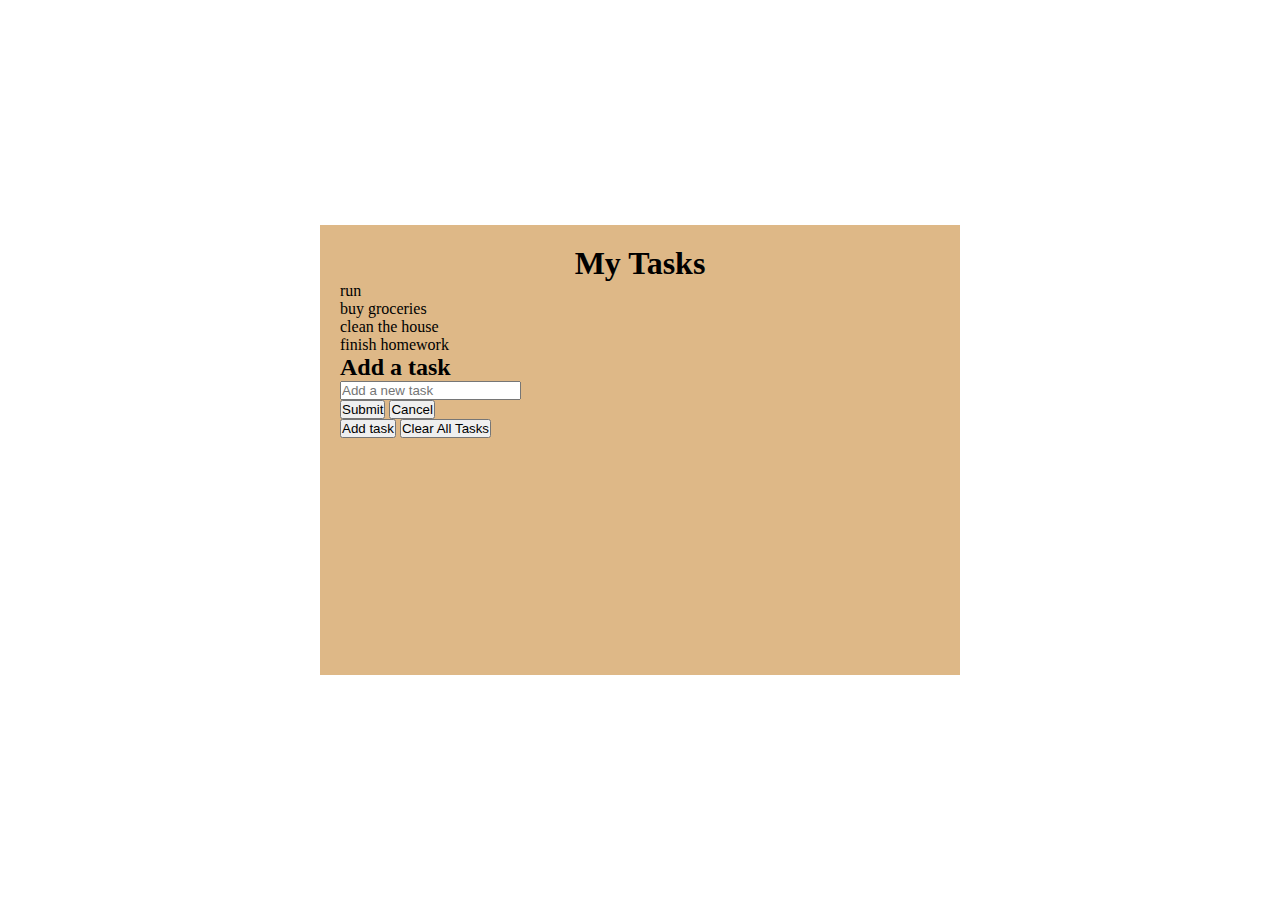
<file: todo/index.html>
<!DOCTYPE html>
<html lang="en">
<head>
    <meta charset="UTF-8">
    <meta name="viewport" content="width=device-width, initial-scale=1.0">
    <link rel="stylesheet" href="styles.css">
    <title>To-do App</title>
</head>
<body>
    <div id="app">
        <h1>My Tasks</h1>


        <ul id="tasks"></ul>
        <div id="modal">
            <form id="task-form" action="/">
                <h2>Add a task</h2>
                <input type="text" id="task-input" placeholder="Add a new task" required>
                <div class="form-buttons">
                    <button type="submit" id="submit-button">Submit</button>
                    <button type="button" id="cancel-button">Cancel</button>
                </div>
            </form>
        </div>
        <div class="task-management-buttons">
            <button type="button" id="add-task-button">Add task</button>
            <button type="button" id="clear-tasks-button">Clear All Tasks</button>
        </div>
    </div>

    <script defer src="script.js"></script>
</body>
</html>
</file>
<file: todo/styles.css>
* {
    padding: 0;
    margin: 0;
    box-sizing: border-box;
}

body {
    display: flex;
    height: 100vh;
}

#app {
    display: flex;
    flex-direction: column;
    background-color: burlywood;
    height: 50%;
    width: 50%;
    margin: auto;
    padding: 20px;
}

#app h1 {
    margin-left: auto;
    margin-right: auto;
}

#app ul {
    list-style: none;
    padding: 0;
}
</file>
